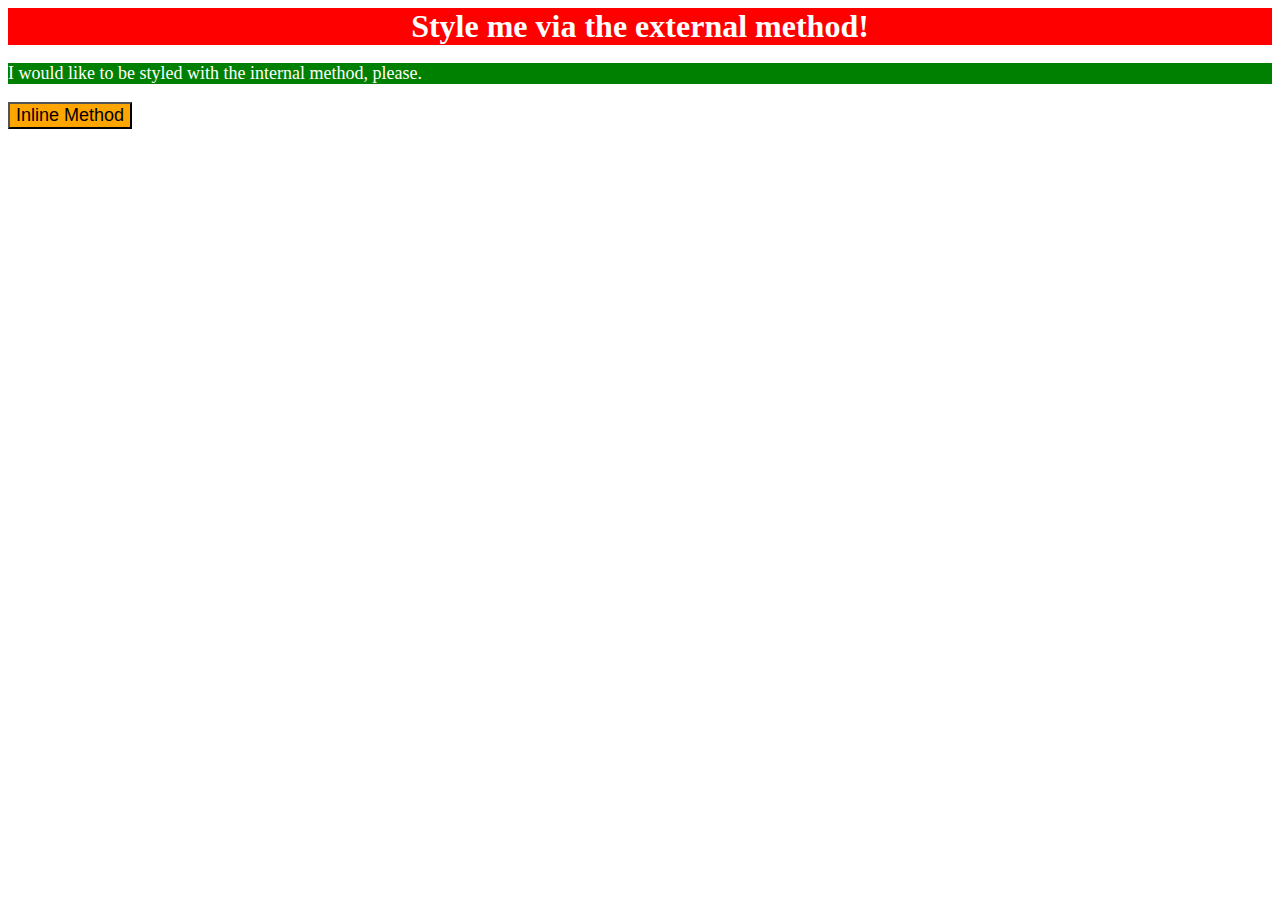
<file: foundations/01-css-methods/index.html>
<!DOCTYPE html>
<html lang="en">
  <head>
    <style>
        p {
            background-color: green;
            color: white;
            font-size: 18px;
        }
    </style>
    <link rel="stylesheet" href="style.css">
    <meta charset="UTF-8">
    <meta http-equiv="X-UA-Compatible" content="IE=edge">
    <meta name="viewport" content="width=device-width, initial-scale=1.0">
    <title>Methods for Adding CSS</title>
  </head>
  <body>
    <div>Style me via the external method!</div>
    <p>I would like to be styled with the internal method, please.</p>
    <button style="background-color: orange; font-size: 18px;">Inline Method</button>
  </body>
</html>
</file>
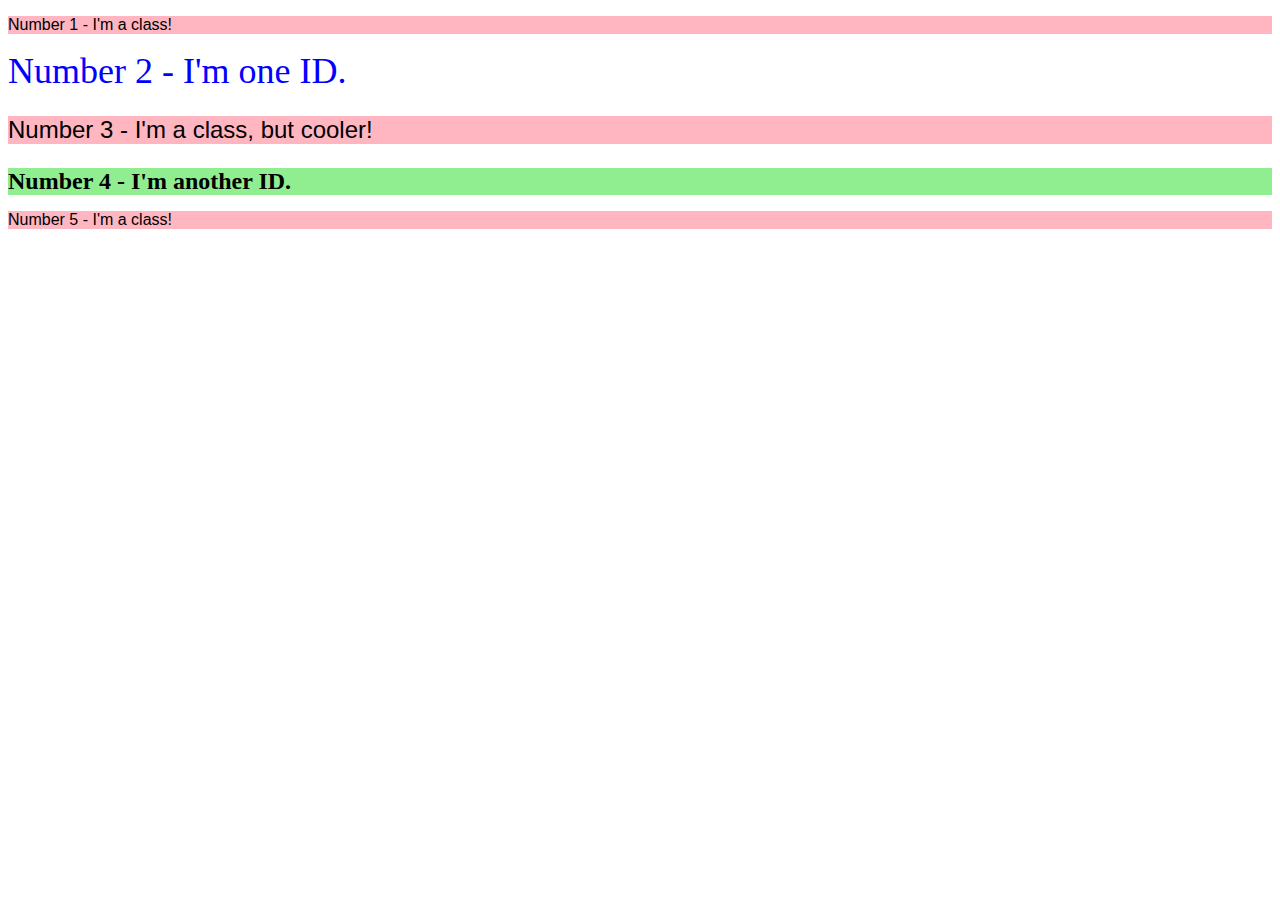
<file: foundations/02-class-id-selectors/index.html>
<!DOCTYPE html>
<html lang="en">
  <head>
    <meta charset="UTF-8">
    <meta http-equiv="X-UA-Compatible" content="IE=edge">
    <meta name="viewport" content="width=device-width, initial-scale=1.0">
    <title>Class and ID Selectors</title>
    <link rel="stylesheet" href="style.css">
  </head>
  <body>
    <p class="ugh">Number 1 - I'm a class!</p>
    <div id="imsogrumpy">Number 2 - I'm one ID.</div>
    <p id="fuuuuuuuuck" class="ugh">Number 3 - I'm a class, but cooler!</p>
    <div id="cocksgun">Number 4 - I'm another ID.</div>
    <p class="ugh">Number 5 - I'm a class!</p>
  </body>
</html>
</file>
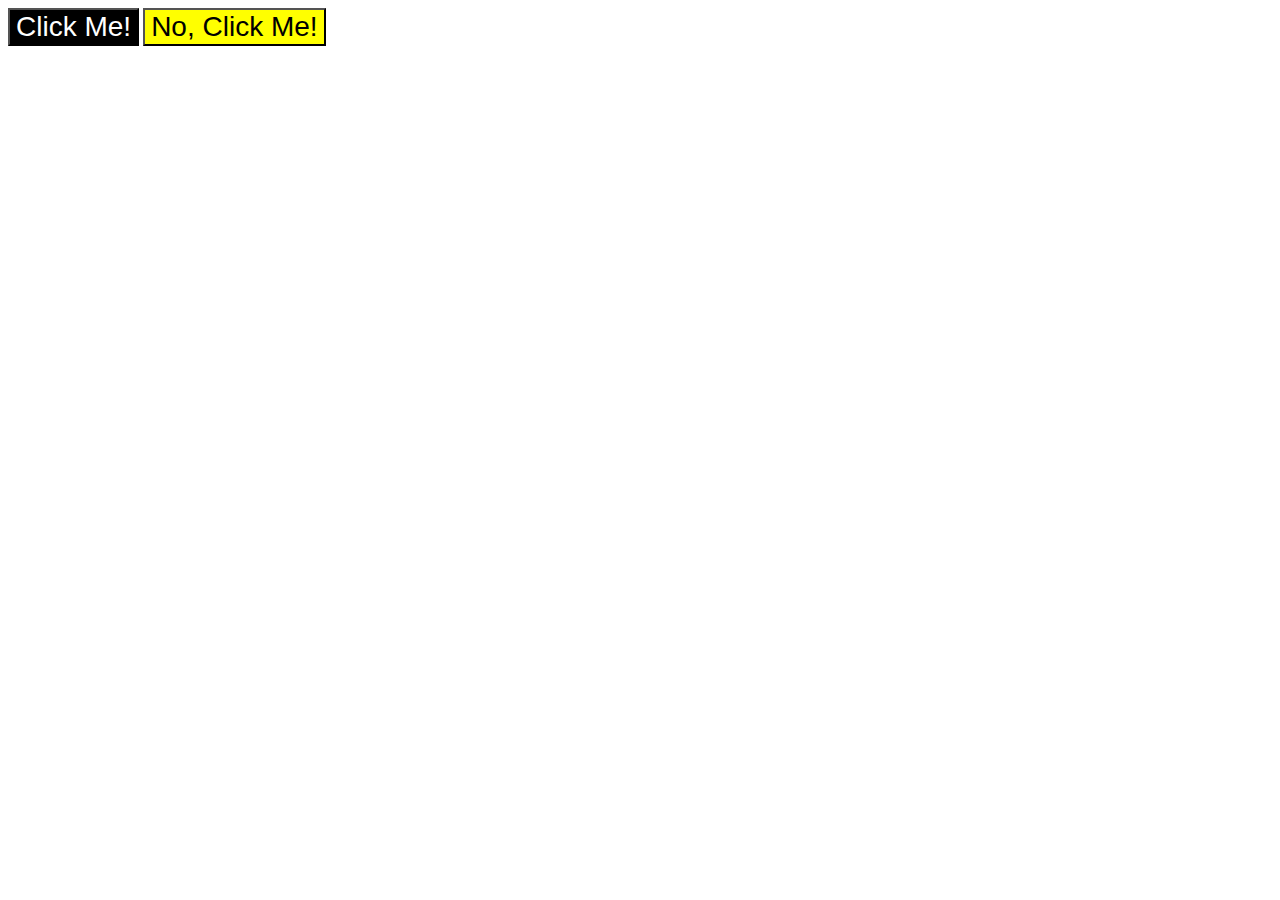
<file: foundations/03-grouping-selectors/index.html>
<!DOCTYPE html>
<html lang="en">
  <head>
    <meta charset="UTF-8">
    <meta http-equiv="X-UA-Compatible" content="IE=edge">
    <meta name="viewport" content="width=device-width, initial-scale=1.0">
    <title>Grouping Selectors</title>
    <link rel="stylesheet" href="style.css">
  </head>
  <body>
    <button class="bleh" id="first">Click Me!</button>
    <button class="bleh" id="second">No, Click Me!</button>
  </body>
</html>
</file>
<file: foundations/01-css-methods/style.css>
div {
    background-color: red;
    color: white;
    font-size: 32px;
    text-align: center;
    font-weight: bold;
}
</file>
<file: foundations/02-class-id-selectors/style.css>
.ugh {
    background-color: lightpink;
    font-family: Verdana, "DejaVu-Sans", sans-serif;
}

#imsogrumpy {
    color: blue;
    font-size: 36px;
}

#fuuuuuuuuck {
    font-size: 24px;
}

#cocksgun { 
    background-color: lightgreen;
    font-size: 24px;
    font-weight: bold;
}
</file>
<file: foundations/03-grouping-selectors/style.css>
.bleh {
    font-size: 28px;
    font-family: Helvetica, 'Times New Roman', sans-serif;
}

#first {
    background-color: black;
    color: white;
}

#second {
    background-color: yellow;
}
</file>
